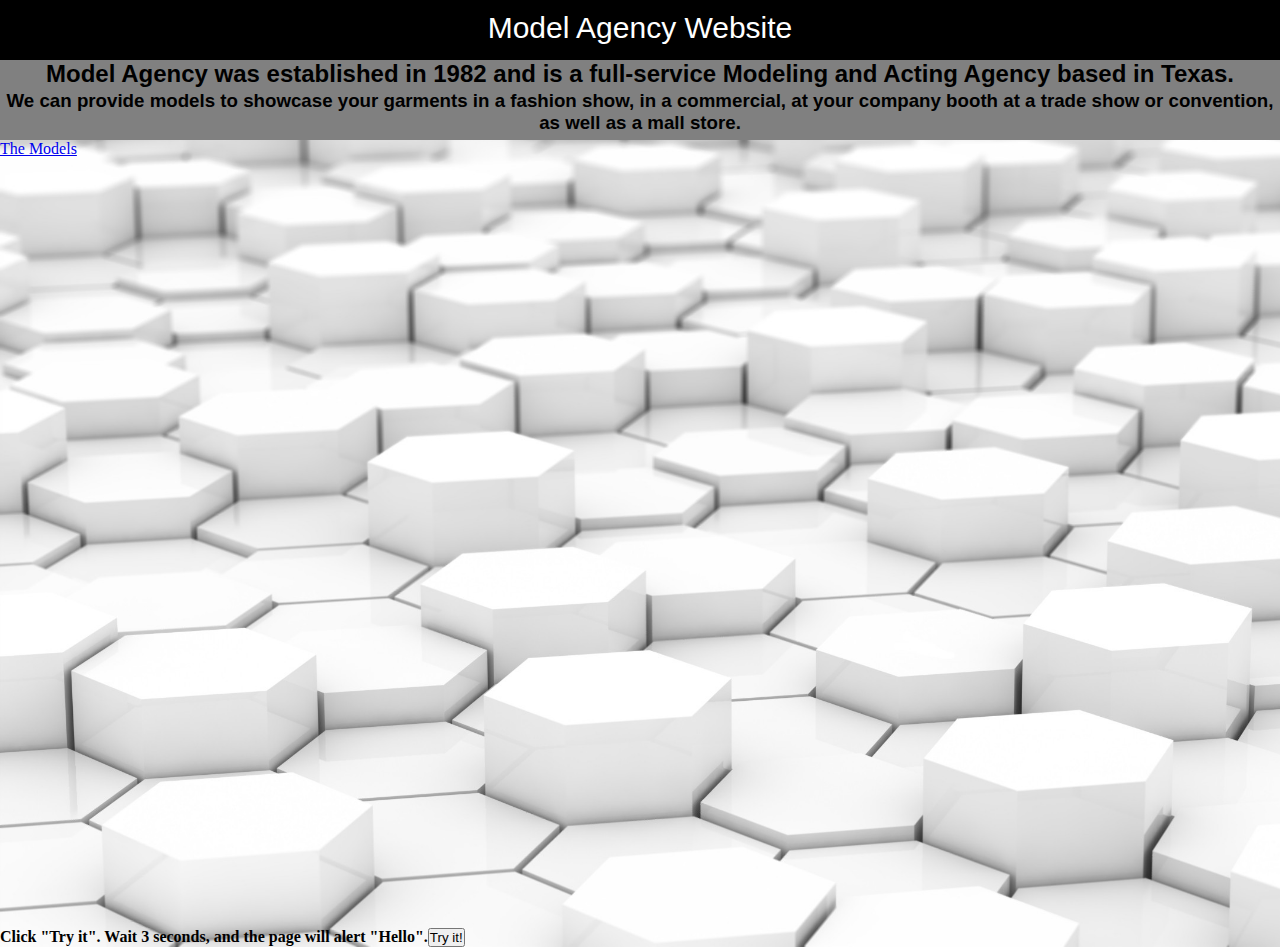
<file: Rubric 4/index.html>
<!DOCTYPE html>
<html lang="en">
<head>
<title>Rubric 4</title>
<link rel="stylesheet" href="style.css">
<meta charset="UTF-8">
<meta name="viewport" content="width=device-width, initial-scale=1.0">
</head>

<body>
<nav>
    <p>Model Agency Website</p>
</nav>

<h2> Model Agency was established in 1982 and is a full-service Modeling and Acting Agency based in Texas.</h2>
<h3>We can provide models to showcase your garments in a fashion show, in a commercial, at your company booth at a trade show or convention, as well as a mall store.</h3>

<a class="menu-btn" href="#">The Models</a>
<div class="menu">
    <ul>
        <li><a href="#"><img onmouseover="bigImg(this)" onmouseout="normalImg(this)"  src="assets/pexels-allan-franca-carmo-3770674.jpg" alt="man in a dress" width="150" height="150">Marcus</a></li>
        <li><a href="#"><img onmouseover="bigImg(this)" onmouseout="normalImg(this)"  src="assets/pexels-anderson-miranda-1719641.jpg" alt="girl in a field" width="150" height="150">Hailey</a></li>
        <li><a href="#"><img onmouseover="bigImg(this)" onmouseout="normalImg(this)"  src="assets/pexels-asa-dugger-1666073.jpg" alt="yellow dress" width="150" height="150">Shauna</a></li>
        <li><a href="#"><img onmouseover="bigImg(this)" onmouseout="normalImg(this)"  src="assets/pexels-keith-lobo-3907595.jpg" alt="flowers" width="150" height="150">William</a></li>
        <li><a href="#"><img onmouseover="bigImg(this)" onmouseout="normalImg(this)" src="assets/pexels-rfstudio-3867132.jpg" alt="black dress" width="150" height="150">Sonia</a></li>
    </ul>
</div>

<h4>Click "Try it". Wait 3 seconds, and the page will alert "Hello".<button onclick="setTimeout(myFunction, 3000);">Try it!</button></h4>



    <script src="script.js"></script>
</body>

</html>
</file>
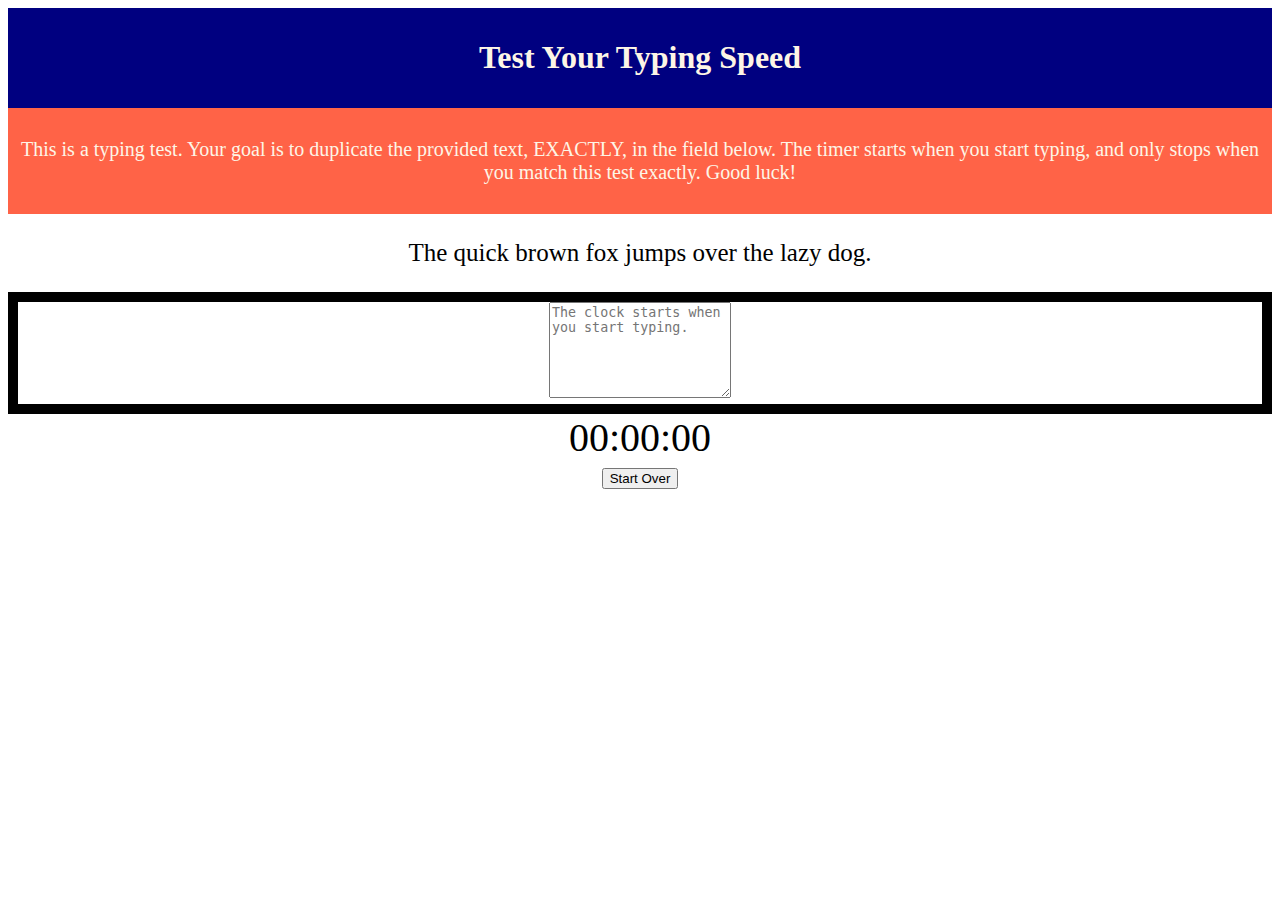
<file: Typing Speed Tester/index.html>
<!DOCTYPE html>
<html lang="en">
<head>
<meta charset="UTF-8">
<meta name="viewport" content="width=device-width, initial-scale=1.0">
<title>Typing Speed Tester</title>
<link rel="stylesheet" href="styles.css">
</head>

<body>
    <header class="masthead">
        <h1>Test Your Typing Speed</h1>
    </header>
    <main class="main">
        <article class="intro">
            <p>This is a typing test. Your goal is to duplicate the provided text, EXACTLY, in the field below. The timer starts when you start typing, and only stops when you match this test exactly. Good luck!</p>
        </article>
        <section class="test-area">
            <div id="origin-text">
                <p>The quick brown fox jumps over the lazy dog.</p>
            </div>

            <div class="test-wrapper">
                <textarea id="test-area" name="textarea" rows="6" placeholder="The clock starts when you start typing."></textarea>
            </div>

            <div class="meta">
                <section id="clock">
                    <div class="timer">00:00:00</div> 
                </section>

                <button id="reset">Start Over</button>
            </div>
        </section>
    </main>

    
    <script src="script.js"></script>
</body>

</html>
</file>
<file: Rubric 4/style.css>
*{
    margin: 0;
    padding: 0;
}

body {
    background-image: url(assets/261554-white-background-tumblr-2560x1600-mobile.jpg);
    background-size: cover;
}

nav {
    width: 100%;
    height: 60px;
    background-color: black;
    color: white;
}

nav p{
    font-family: arial;
    font-size: 30px;
    line-height: 55px;
    text-align: center;
}

h2{
    width: 100%;
    height: 30px;
    background-color: gray;
    font-family: arial;
    text-align: center;
}
 
h3{
    width: 100%;
    height: 50px;
    background-color: gray;
    font-family: arial;
    text-align: center;
}
</file>
<file: Typing Speed Tester/styles.css>
body{
text-align: center;
}

.masthead{
border: 10px solid navy;
background-color: navy;
color: oldlace;
}

.intro{
border: 10px solid tomato;
background-color: tomato;
color: oldlace;
font-size: 20px;
}

.test-area{
font-size: 25px;
}


.test-wrapper{
border: 10px solid;
}

.timer{
    font-size: 40px;
}
</file>
